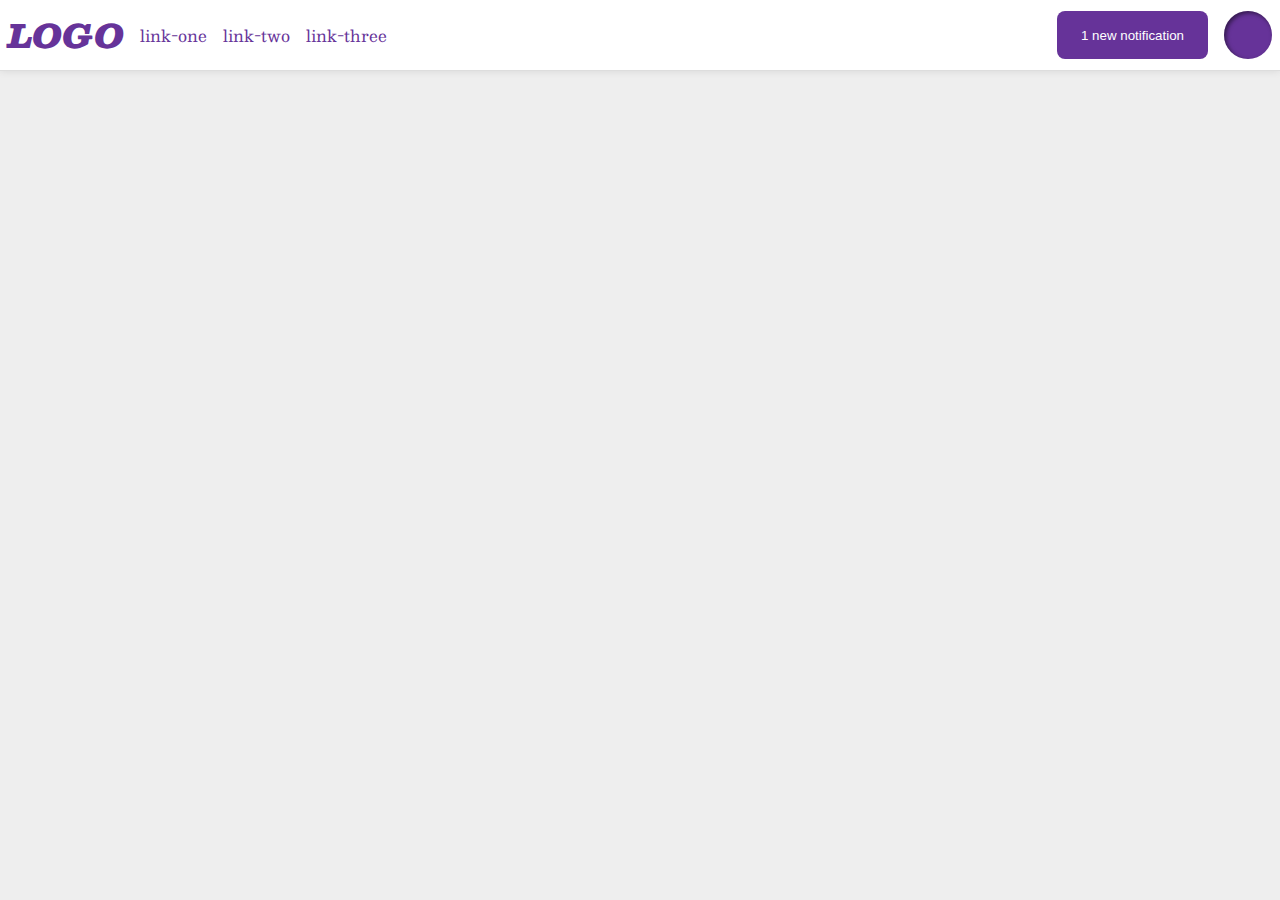
<file: flex/03-flex-header-2/index.html>
<!DOCTYPE html>
<html lang="en">
  <head>
    <meta charset="UTF-8">
    <meta http-equiv="X-UA-Compatible" content="IE=edge">
    <meta name="viewport" content="width=device-width, initial-scale=1.0">
    <title>Flex Header 2</title>
    <link rel="stylesheet" href="style.css">
  </head>
  <body>
    <div class="header">
      <div class="subheader">      
        <div class="logo">
        LOGO
      </div>
      <ul class="links">
        <li><a href="google.com">link-one</a></li>
        <li><a href="google.com">link-two</a></li>
        <li><a href="google.com">link-three</a></li>
      </ul>
    </div>
    <div class="subheader">
      <button class="notifications">
        1 new notification
      </button>
      <div class="profile-image"></div>
    </div>
    </div>
  </body>
</html>
</file>
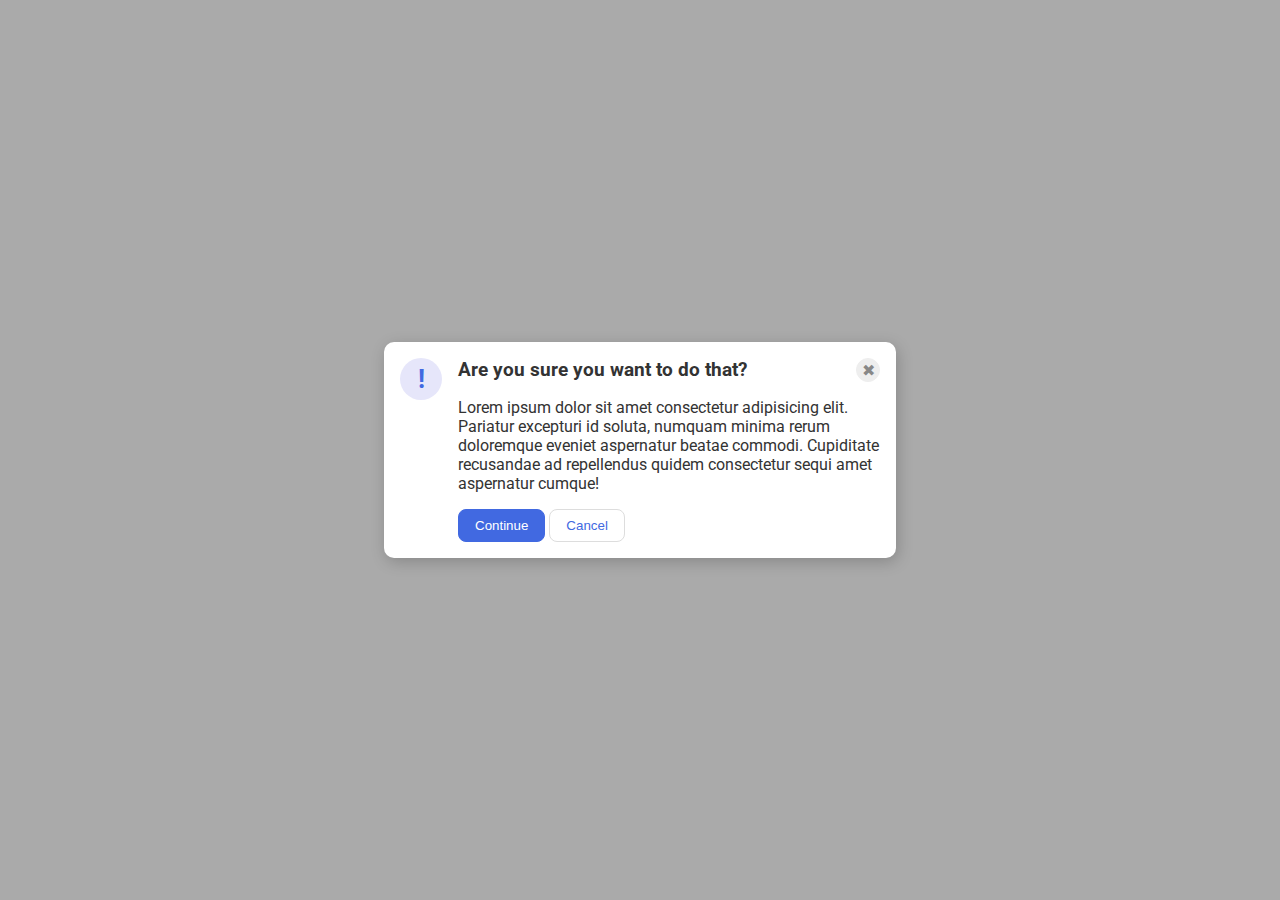
<file: flex/05-flex-modal/index.html>
<!DOCTYPE html>
<html lang="en">
  <head>
    <meta charset="UTF-8">
    <meta http-equiv="X-UA-Compatible" content="IE=edge">
    <meta name="viewport" content="width=device-width, initial-scale=1.0">
    <link rel="stylesheet" href="style.css">
    <title>Modal</title>
  </head>
  <body>
    <div class="modal">
      <div class="icon">!</div>
      <div class="container">
        <div class="header">
          <div>Are you sure you want to do that?</div>
          <button class="close-button">✖</button>        
        </div>
        <div class="text">Lorem ipsum dolor sit amet consectetur adipisicing elit. Pariatur excepturi id soluta, numquam minima rerum doloremque eveniet aspernatur beatae commodi. Cupiditate recusandae ad repellendus quidem consectetur sequi amet aspernatur cumque!</div>
        <div>
          <button class="continue">Continue</button>
          <button class="cancel">Cancel</button>        
        </div>

      </div>
    </div>
  </body>
</html>
</file>
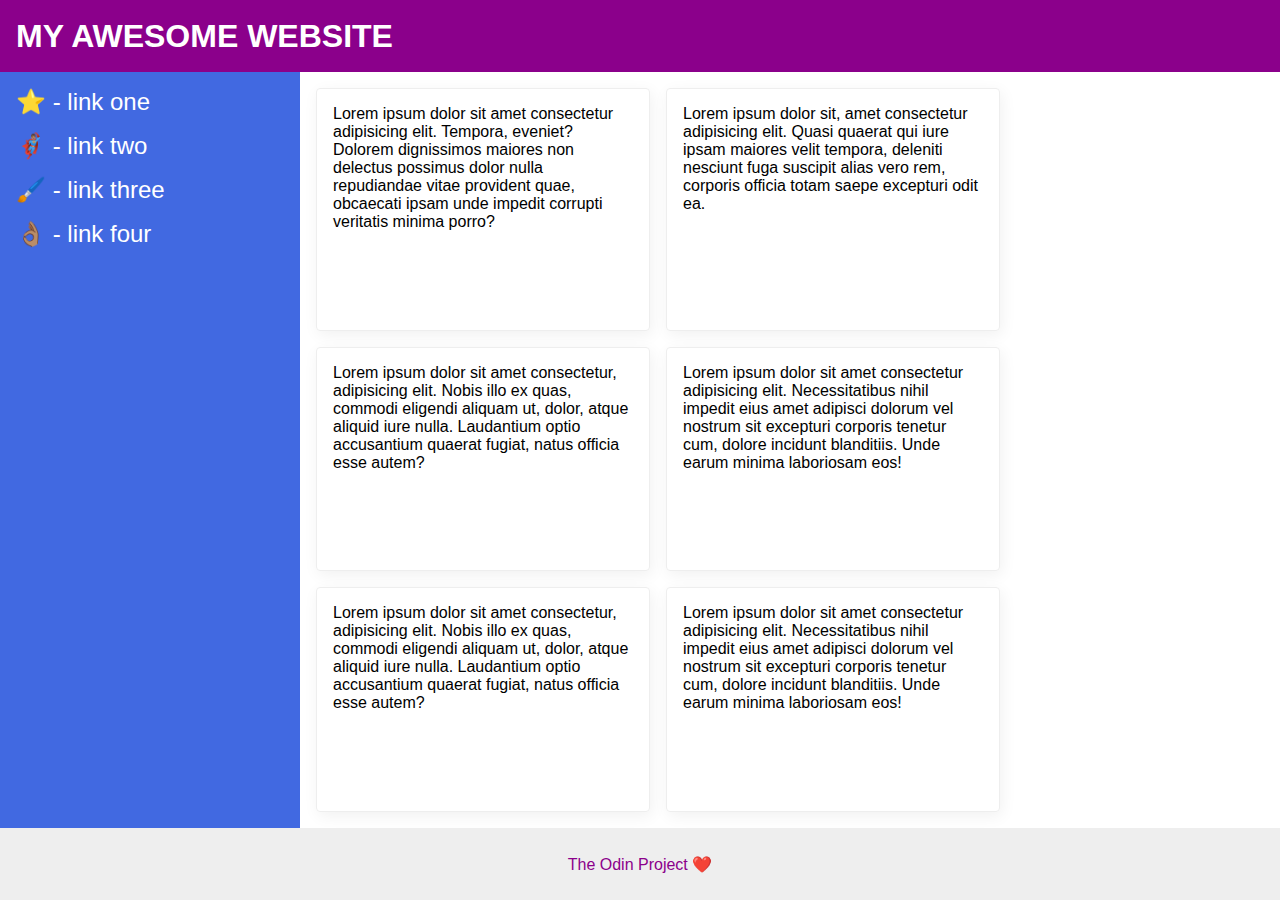
<file: flex/07-flex-layout-2/index.html>
<!DOCTYPE html>
<html lang="en">
  <head>
    <meta charset="UTF-8">
    <meta http-equiv="X-UA-Compatible" content="IE=edge">
    <meta name="viewport" content="width=device-width, initial-scale=1.0">
    <title>The Holy Grail</title>
    <link rel="stylesheet" href="style.css">
  </head>
  <body>
    <div class="header">
      MY AWESOME WEBSITE
    </div>
    <div class="center">
      <div class="sidebar">
        <ul>
          <li><a href="#">⭐ - link one</a></li>
          <li><a href="#">🦸🏽‍♂️ - link two</a></li>
          <li><a href="#">🖌️ - link three</a></li>
          <li><a href="#">👌🏽 - link four</a></li>
        </ul>
      </div>
      <div class="content">
        <div class="card">Lorem ipsum dolor sit amet consectetur adipisicing elit. Tempora, eveniet? Dolorem dignissimos maiores non delectus possimus dolor nulla repudiandae vitae provident quae, obcaecati ipsam unde impedit corrupti veritatis minima porro?</div>
        <div class="card">Lorem ipsum dolor sit, amet consectetur adipisicing elit. Quasi quaerat qui iure ipsam maiores velit tempora, deleniti nesciunt fuga suscipit alias vero rem, corporis officia totam saepe excepturi odit ea.</div>
        <div class="card">Lorem ipsum dolor sit amet consectetur, adipisicing elit. Nobis illo ex quas, commodi eligendi aliquam ut, dolor, atque aliquid iure nulla. Laudantium optio accusantium quaerat fugiat, natus officia esse autem?</div>
        <div class="card">Lorem ipsum dolor sit amet consectetur adipisicing elit. Necessitatibus nihil impedit eius amet adipisci dolorum vel nostrum sit excepturi corporis tenetur cum, dolore incidunt blanditiis. Unde earum minima laboriosam eos!</div>
        <div class="card">Lorem ipsum dolor sit amet consectetur, adipisicing elit. Nobis illo ex quas, commodi eligendi aliquam ut, dolor, atque aliquid iure nulla. Laudantium optio accusantium quaerat fugiat, natus officia esse autem?</div>
        <div class="card">Lorem ipsum dolor sit amet consectetur adipisicing elit. Necessitatibus nihil impedit eius amet adipisci dolorum vel nostrum sit excepturi corporis tenetur cum, dolore incidunt blanditiis. Unde earum minima laboriosam eos!</div>
      </div>
    </div>

    
    <div class="footer">
      The Odin Project ❤️
    </div>
  </body>
</html>
</file>
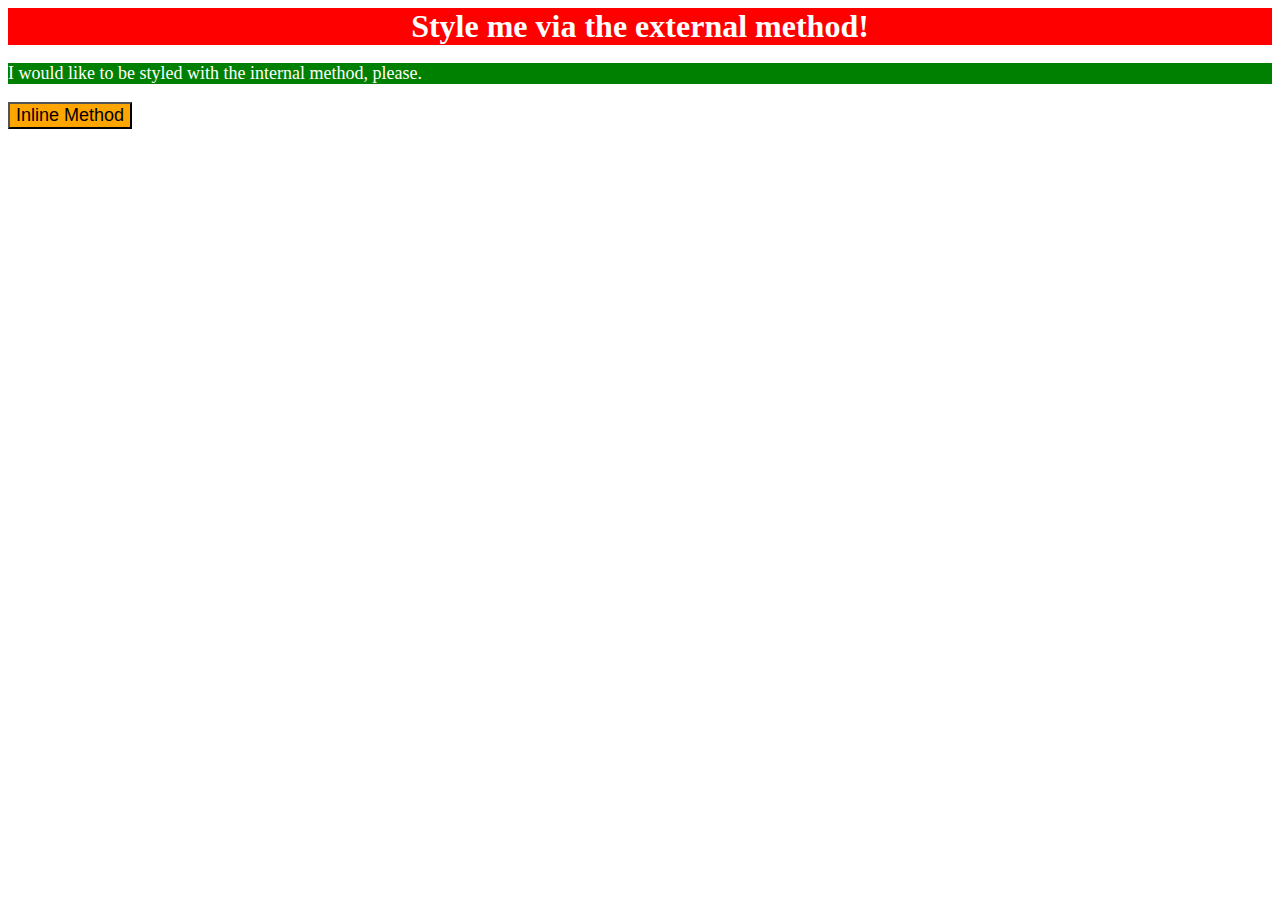
<file: foundations/01-css-methods/index.html>
<!DOCTYPE html>
<html lang="en">
  <head>
    <meta charset="UTF-8">
    <meta http-equiv="X-UA-Compatible" content="IE=edge">
    <meta name="viewport" content="width=device-width, initial-scale=1.0">
    <link rel="stylesheet" href="styles.css">
    <style>
      p {
        color: white;
        background-color: green;
        font-size: 18px;
      }
    </style>
    <title>Methods for Adding CSS</title>
  </head>
  <body>
    <div>Style me via the external method!</div>
    <p>I would like to be styled with the internal method, please.</p>
    <button style="background-color: orange; font-size: 18px;">Inline Method</button>
  </body>
</html>
</file>
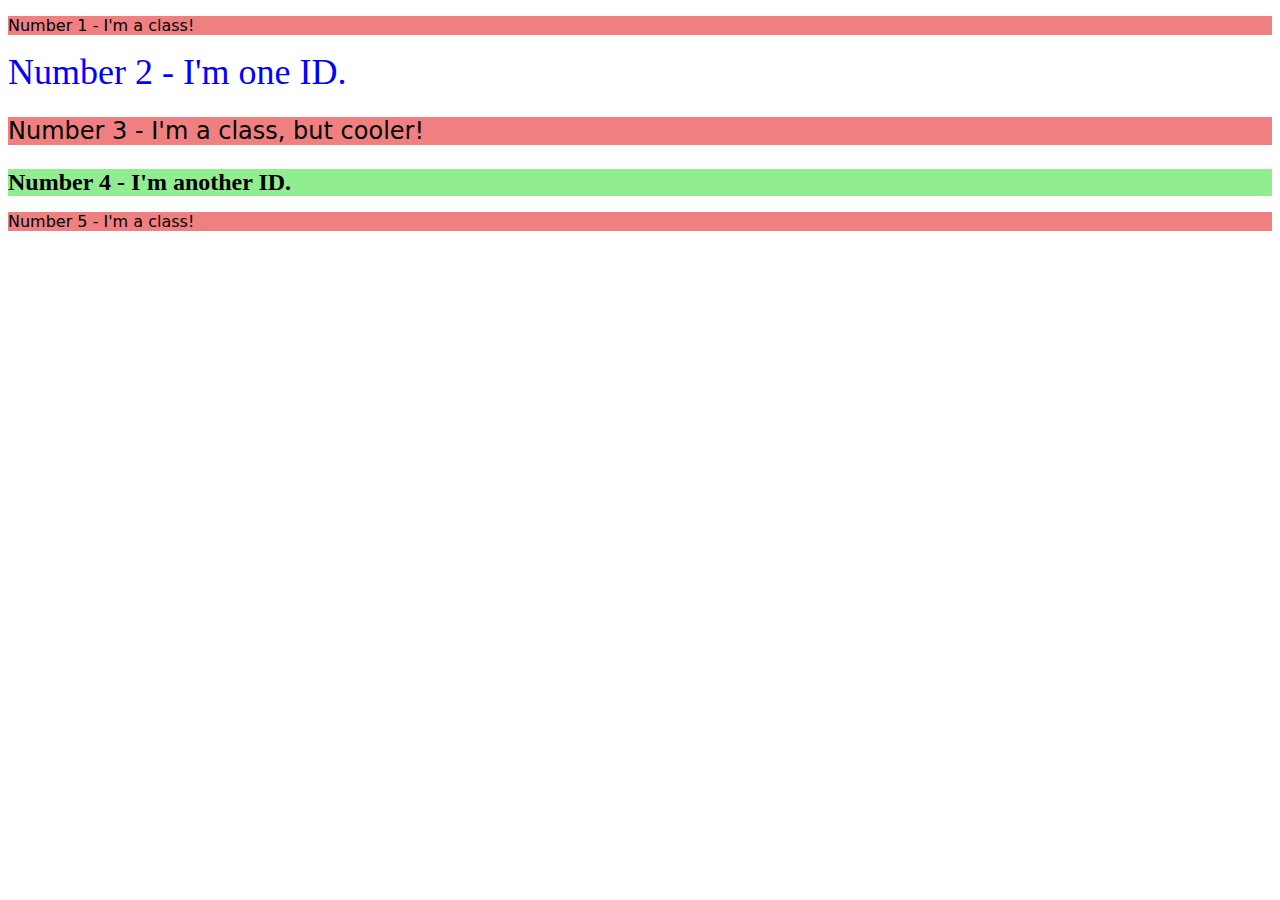
<file: foundations/02-class-id-selectors/index.html>
<!DOCTYPE html>
<html lang="en">
  <head>
    <meta charset="UTF-8">
    <meta http-equiv="X-UA-Compatible" content="IE=edge">
    <meta name="viewport" content="width=device-width, initial-scale=1.0">
    <title>Class and ID Selectors</title>
    <link rel="stylesheet" href="style.css">
  </head>
  <body>
    <p class="odd">Number 1 - I'm a class!</p>
    <div id="number2">Number 2 - I'm one ID.</div>
    <p class="odd third">Number 3 - I'm a class, but cooler!</p>
    <div id="number4">Number 4 - I'm another ID.</div>
    <p class="odd">Number 5 - I'm a class!</p>
  </body>
</html>
</file>
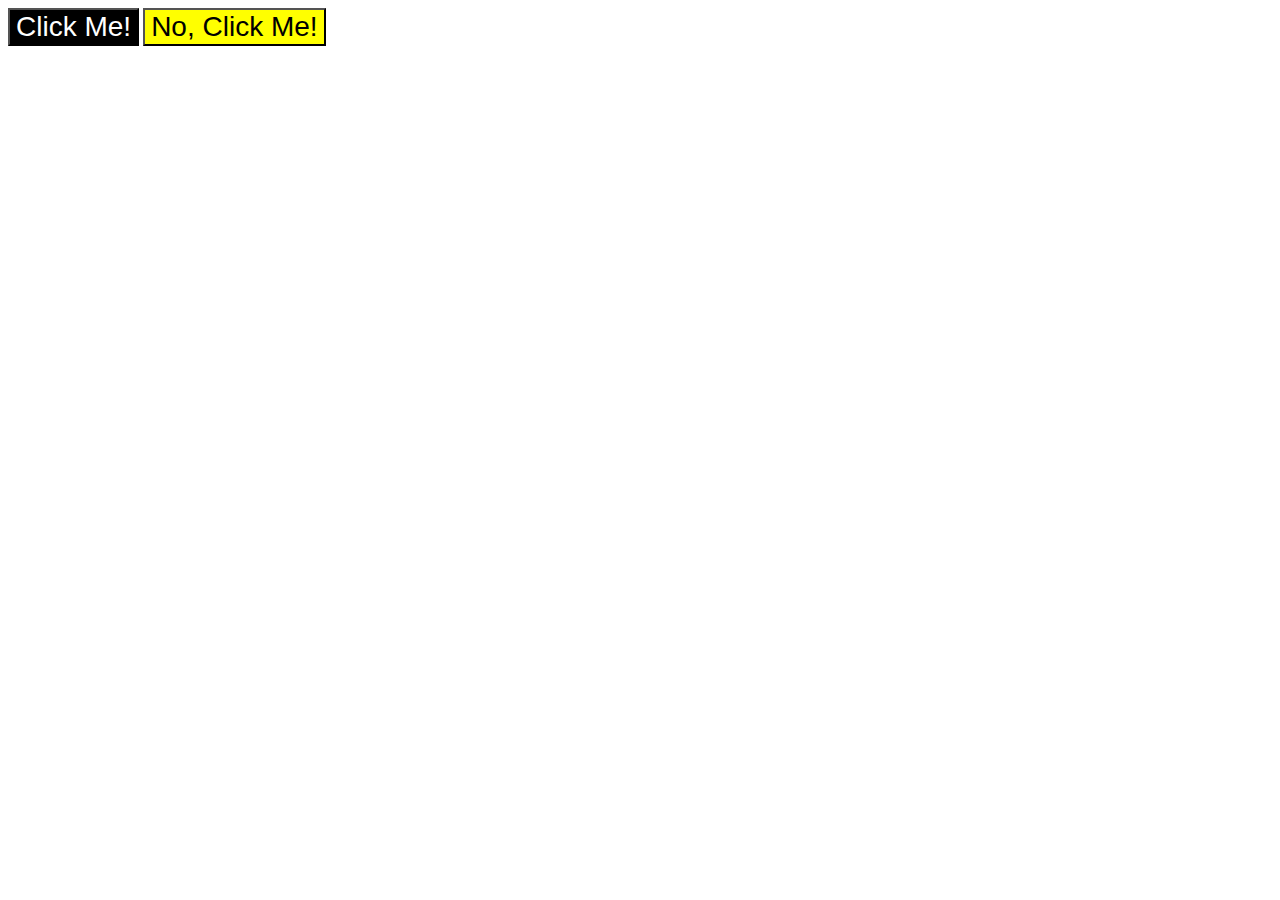
<file: foundations/03-grouping-selectors/index.html>
<!DOCTYPE html>
<html lang="en">
  <head>
    <meta charset="UTF-8">
    <meta http-equiv="X-UA-Compatible" content="IE=edge">
    <meta name="viewport" content="width=device-width, initial-scale=1.0">
    <title>Grouping Selectors</title>
    <link rel="stylesheet" href="style.css">
  </head>
  <body>
    <button class="click">Click Me!</button>
    <button class="no-click">No, Click Me!</button>
  </body>
</html>
</file>
<file: flex/03-flex-header-2/style.css>
/* this is some magical font-importing.  
you'll learn about it later. */
@import url('https://fonts.googleapis.com/css2?family=Besley:ital,wght@0,400;1,900&display=swap');

body {
  margin: 0;
  background: #eee;
  font-family: Besley, serif;
}

.header {
  background: white;
  border-bottom: 1px solid #ddd;
  box-shadow: 0 0 8px rgba(0,0,0,.1);
  display: flex;
  align-items: center;
  justify-content: space-between;
  padding: 8px;
}

.subheader {
  display: flex;
  gap: 16px;
}

.profile-image {
  background: rebeccapurple;
  box-shadow: inset 2px 2px 4px rgba(0,0,0,.5);
  border-radius: 50%;
  width: 48px;
  height: 48px;
}

.logo {
  color: rebeccapurple;
  font-size: 32px;
  font-weight: 900;
  font-style: italic;
}

button {
  border: none;
  border-radius: 8px;
  background: rebeccapurple;
  color: white;
  padding: 8px 24px;
}

a {
  /* this removes the line under our links */
  text-decoration: none;
  color: rebeccapurple;
}

ul {
  list-style-type: none;
  display: flex;
  margin: 0;
  padding: 0;
  align-items: center;
  gap: 16px;
}
</file>
<file: flex/05-flex-modal/style.css>
@import url('https://fonts.googleapis.com/css2?family=Roboto:wght@400;700&display=swap');

html, body {
  height: 100%;
}

body {
  font-family: Roboto, sans-serif;
  margin: 0;
  background: #aaa;
  color: #333;
  /* I'll give you this one for free lol */
  display: flex;
  align-items: center;
  justify-content: center;
}

.modal {
  background: white;
  width: 480px;
  border-radius: 10px;
  box-shadow: 2px 4px 16px rgba(0,0,0,.2);
  display: flex;
  padding: 16px;
  gap: 16px;
}

.icon {
  color: royalblue;
  font-size: 26px;
  font-weight: 700;
  background: lavender;
  width: 42px;
  height: 42px;
  border-radius: 50%;
  display: flex;
  align-items: center;
  justify-content: center;
  flex-shrink: 0;
}

.container {
  display: flex;
  flex-direction: column;
  gap: 16px;
}

.header {
  display: flex;
  justify-content: space-between;
  font-size: larger;
  font-weight: bold;
  align-items: flex-start;
}

.close-button {
  background: #eee;
  border-radius: 50%;
  color: #888;
  font-weight: 400;
  font-size: 16px;
  height: 24px;
  width: 24px;
  display: flex;
  align-items: center;
  justify-content: center;
  border: 1px solid #eee;
  padding: 0;
}

button {
  cursor: pointer;
  padding: 8px 16px;
  border-radius: 8px;
}

button.continue {
  background: royalblue;
  border: 1px solid royalblue;
  color: white;
}

button.cancel {
  background: white;
  border: 1px solid #ddd;
  color: royalblue;
}
</file>
<file: flex/07-flex-layout-2/style.css>
body {
  font-family: -apple-system, BlinkMacSystemFont, 'Segoe UI', Roboto, Oxygen, Ubuntu, Cantarell, 'Open Sans', 'Helvetica Neue', sans-serif;
  margin: 0;
  min-height: 100vh;
  display: flex;
  flex-direction: column;
}

ul {
  list-style: none;
  margin: 0;
  padding: 0;
}

li {
  margin: 16px;
}

a {
  font-size: 24px;
  color: white;
  text-decoration: none;
}

.header {
  height: 72px;
  background: darkmagenta;
  color: white;
  font-size: 32px;
  font-weight: 900;
  display: flex;
  align-items: center;
  padding-left: 16px;
}

.footer {
  height: 72px;
  background: #eee;
  color: darkmagenta;
  display: flex;
  justify-content: center;
  align-items: center;
}

.center {
  display: flex;
  flex-grow: 1;
}

.content {
  display: flex;
  flex-direction: row;
  flex-wrap: wrap;
  padding: 16px;
  gap: 16px;
}

.sidebar {
  width: 300px;
  background: royalblue;
  box-sizing: border-box;
  flex: 0 0 auto;
}

.card {
  border: 1px solid #eee;
  box-shadow: 2px 4px 16px rgba(0,0,0,.06);
  border-radius: 4px;
  width: 300px;
  padding: 16px;
}
</file>
<file: foundations/01-css-methods/styles.css>
div {
    color: white;
    background-color: red;
    font-size: 32px;
    text-align: center;
    font-weight: bold;
}
</file>
<file: foundations/02-class-id-selectors/style.css>
.odd {
    background-color: rgb(240, 128, 128);
    font-family: Verdana, "DejaVu Sans", sans-serif;
}

.third {
    font-size: 24px;
}

#number2 {
    color: rgb(0, 0, 255);
    font-size: 36px;
}

#number4 {
    background-color: rgb(144, 238, 144);
    font-size: 24px;
    font-weight: bold;
}
</file>
<file: foundations/03-grouping-selectors/style.css>
.no-click,
.click {
    font-size: 28px;
    font-family: Helvetica, 'Times New Roman', sans-serif;
}

.no-click {
    background-color: yellow;
}

.click {
    background-color: black;
    color: white;
}
</file>
